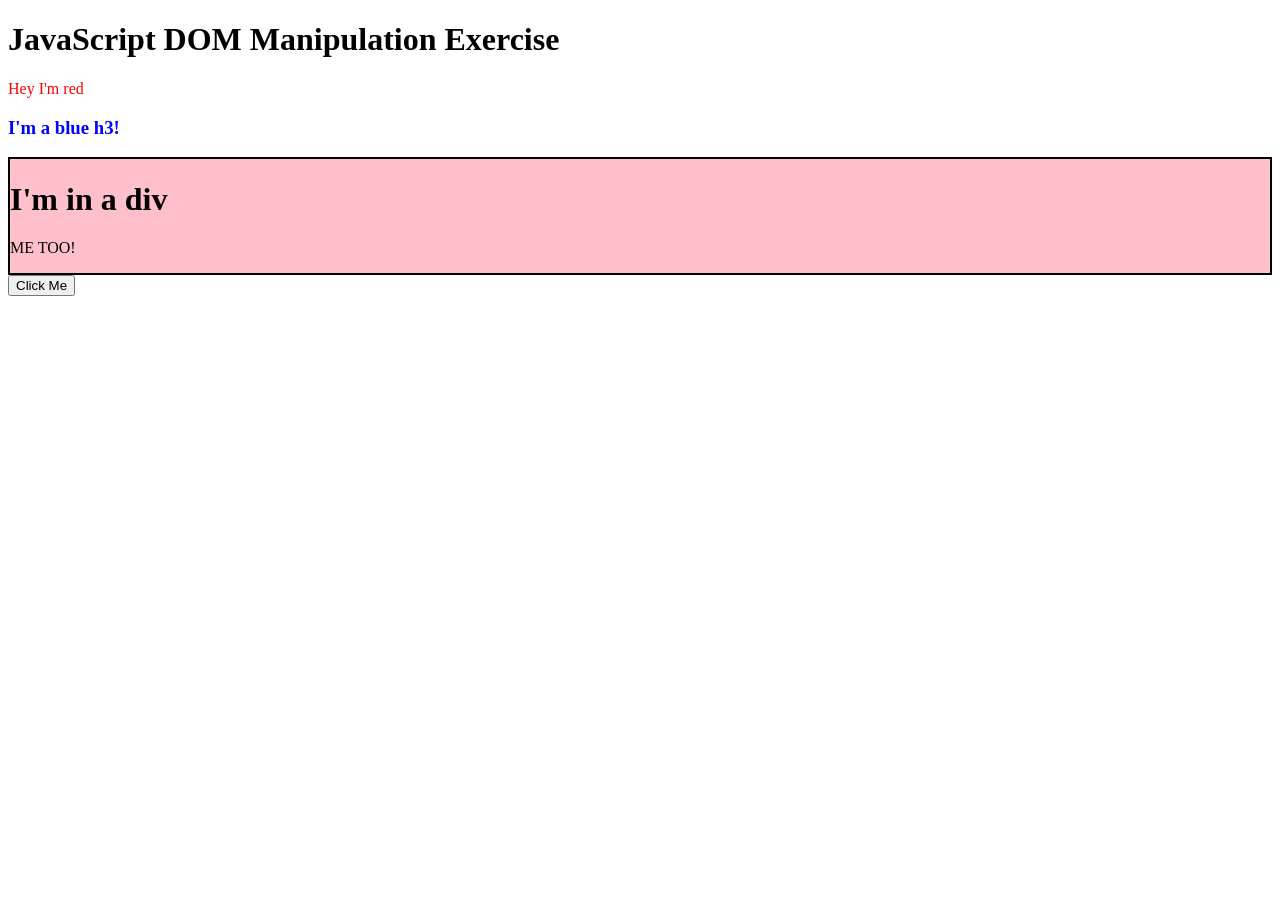
<file: Fundamentals/DOM Manipulation/index.html>
<!DOCTYPE html>
<html lang="en">

<head>
  <meta charset="UTF-8">
  <meta name="viewport" content="width=device-width, initial-scale=1.0">
  <title>Document</title>

</head>

<body>
  <h1>JavaScript DOM Manipulation Exercise</h1>
  <div id="container"></div>

  <button id="btn">Click Me</button>
  <script src="./script.js"></script>
</body>

</html>
</file>
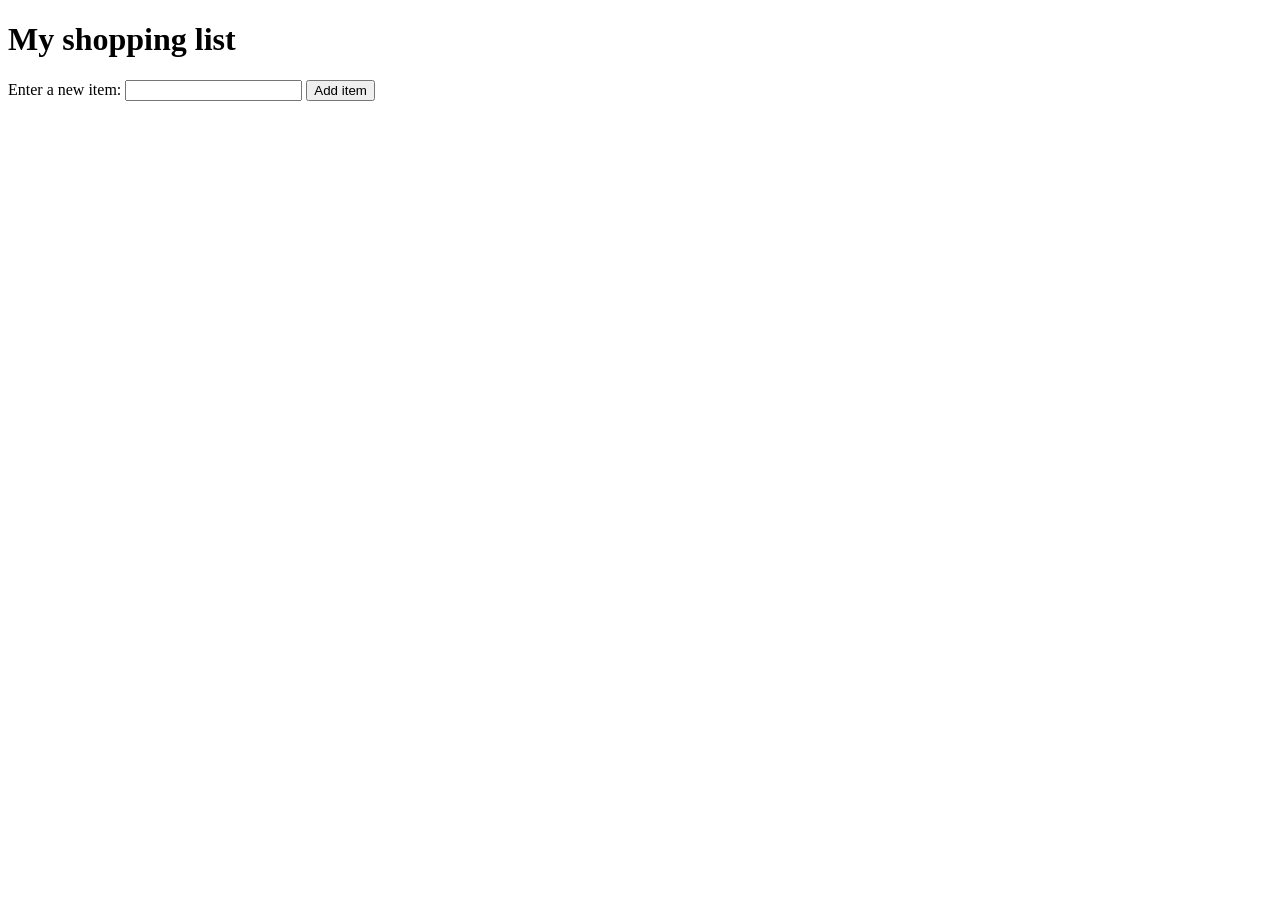
<file: Projects/Dynamic Shopping list/index.html>
<!DOCTYPE html>
<html lang="en-US">

<head>
  <meta charset="utf-8">
  <meta name="viewport" content="width=device-width, initial-scale=1.0">
  <title>Shopping list example</title>
  <script src="./script.js" defer></script>
  <link rel="stylesheet" href="./style.css">
</head>

<body>

  <h1>My shopping list</h1>

  <form>
    <label for="item">Enter a new item:</label>
    <input type="text" name="item" id="item">
    <button>Add item</button>
  </form>

  <ul>

  </ul>

</body>

</html>
</file>
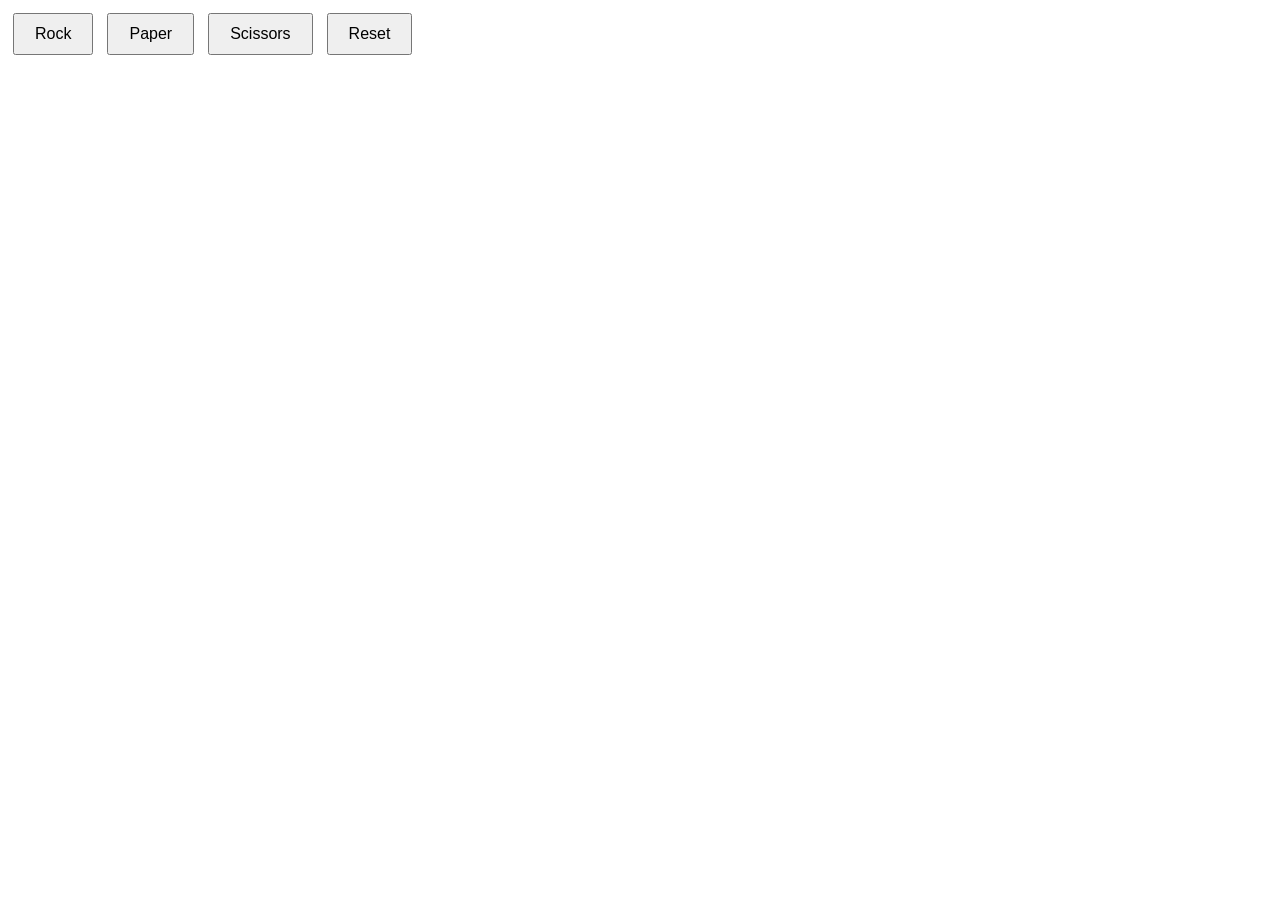
<file: Projects/Rock-Paper-Scissors/index.html>
<!DOCTYPE html>
<html lang="en">

<head>
  <meta charset="UTF-8">
  <meta name="viewport" content="width=device-width, initial-scale=1.0">
  <title>Rock Paper Scissors Game</title>
  <script src="./script.js" defer></script>
  <link rel="stylesheet" href="./style.css">
</head>

<body>

  <!-- Rock Paper Scissors Game-UI -->
  <button class="rock">Rock</button>
  <button class="paper">Paper</button>
  <button class="scissors">Scissors</button>
  <button class="reset">Reset</button>

  <div class="results"></div>
  <div class="score"></div>

</body>

</html>
</file>
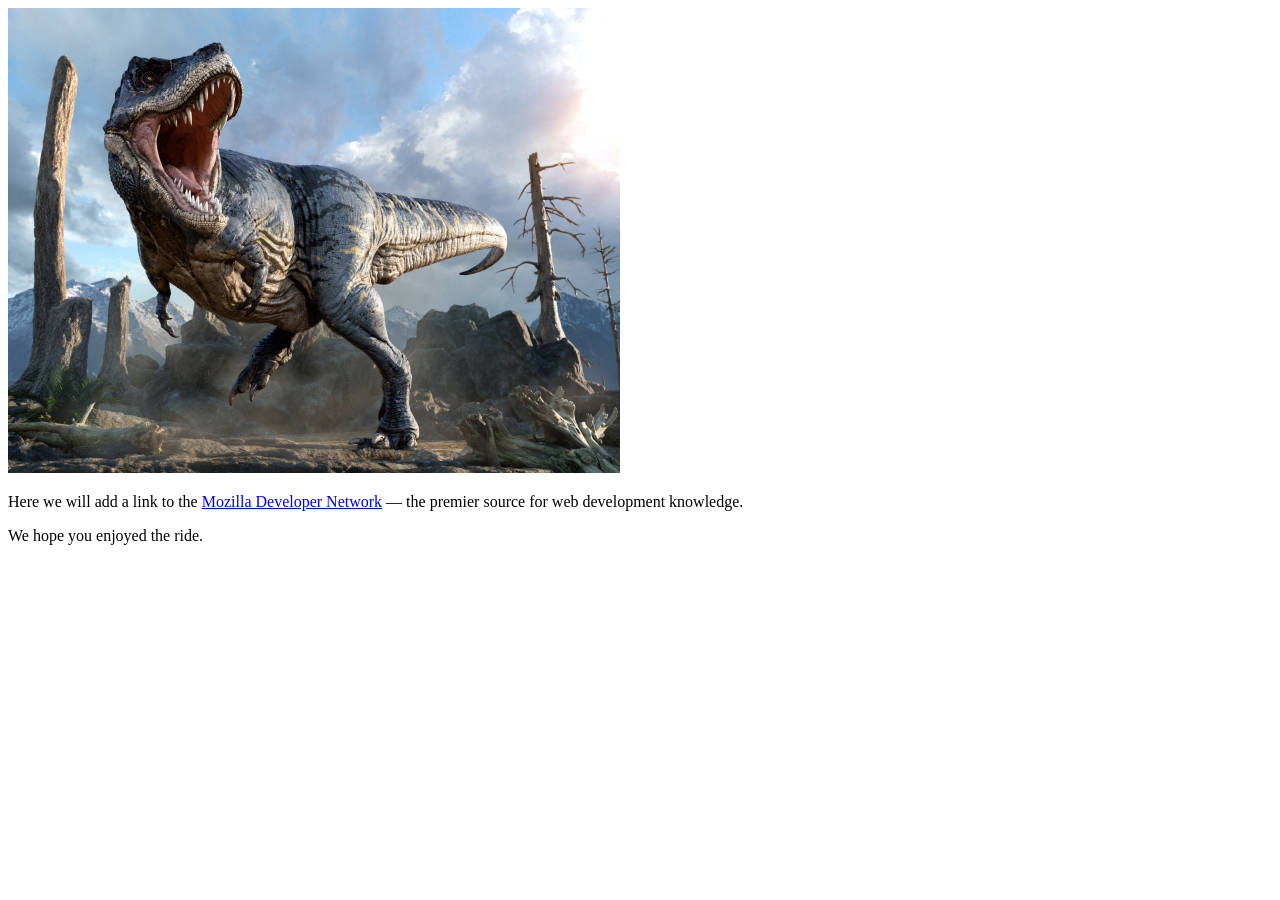
<file: Fundamentals/DOM Manipulation/DOM EXERCISES/index.html>
<!DOCTYPE html>
<html lang="en-US">

<head>
  <meta charset="utf-8">
  <meta name="viewport" content="width=device-width, initial-scale=1.0">
  <title>Simple DOM example</title>
  <script src="./script.js" defer></script>
</head>

<body>
  <section>
    <img src="./img/dinosaur.jpg"
      alt="A red Tyrannosaurus Rex: A two legged dinosaur standing upright like a human, with small arms, and a large head with lots of sharp teeth.">
    <p>Here we will add a link to the <a href="https://www.mozilla.org/">Mozilla homepage</a></p>
  </section>
</body>

</html>
</file>
<file: Projects/Dynamic Shopping list/style.css>
li {
  margin-bottom: 10px;
}

li button {
  font-size: 12px;
  margin-left: 20px;
  color: #666;
}
</file>
<file: Projects/Rock-Paper-Scissors/style.css>
button {
  margin: 5px;
  padding: 10px 20px;
  font-size: 16px;
  cursor: pointer;
}
</file>
